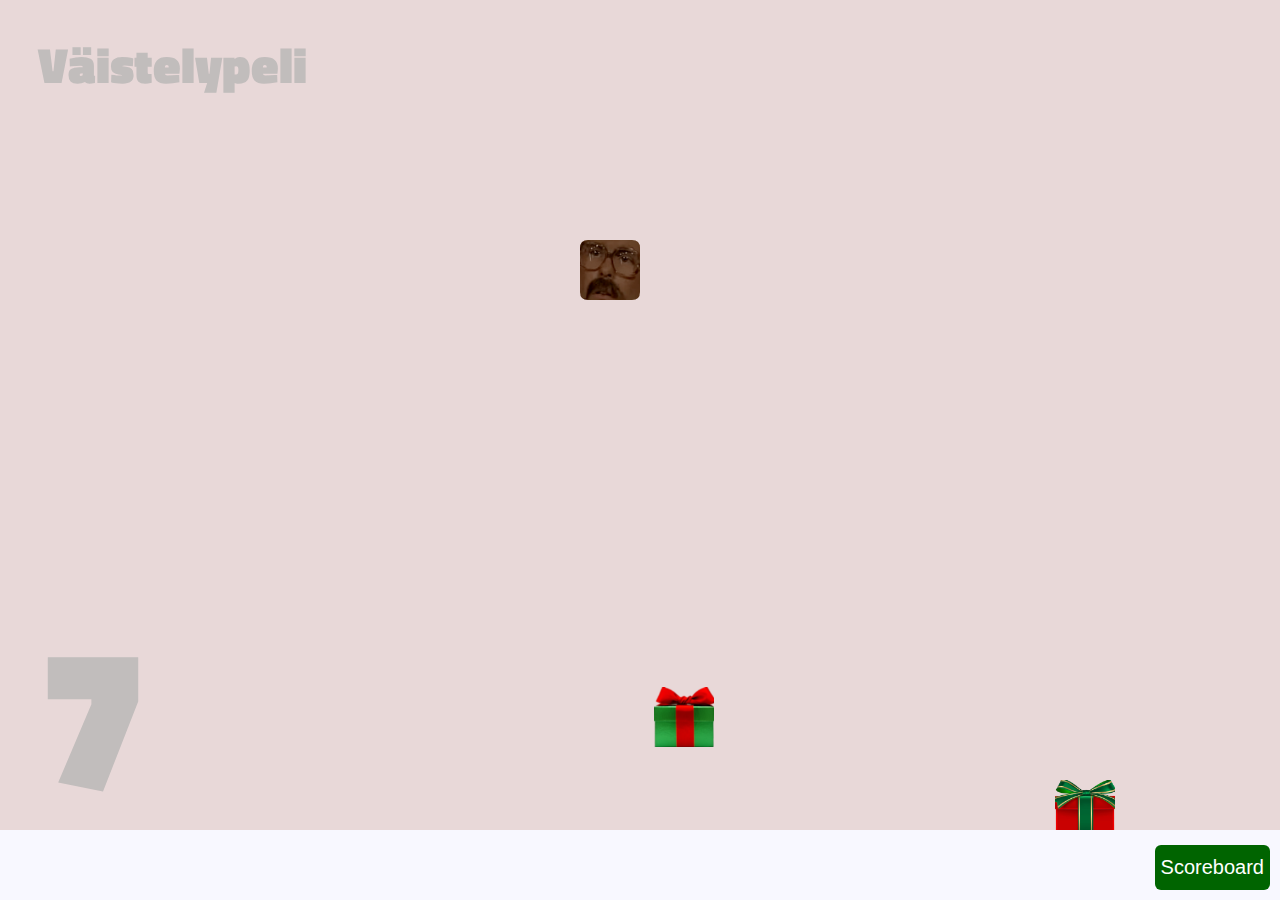
<file: dev.html>
<!DOCTYPE html>
<html>

<head>
	<meta name="viewport" content="width=device-width, user-scalable=no">
	<meta charset="utf-8" />
	<title>Vaistelypeli</title>
	<link rel="stylesheet" href="style.css">
	<link rel="icon" href="smiley-icon.png" type="image" sizes="32x32">
	<link href="https://fonts.googleapis.com/css?family=Titillium+Web:400,600,700,900&display=swap" rel="stylesheet">
</head>

<body onload="startGame()">
	<!--
        <div>
            <button onClick="window.location='scoretable.php';" class="button-scoreboard">Scoreboard</button>
        </div>
		//-->

	<img id="present_1" src="img/present_1.png" width="100" height="100" style="display: none">
    <img id="present_2" src="img/present_2.png" width="100" height="100" style="display: none">
    <img id="present_3" src="img/present_3.png" width="100" height="100" style="display: none">
	<img id="kuutio_raino" src="img/kuutio_raino.png" width="100" height="100" style="display: none">
	<div id="myModal" class="modal">

		<!-- Modal content -->
		<div class="modal-content">
			<div class="modal-top">
				<p>Game over :(</p>
			</div>
			<div class="modal-middle">
				<p id="p1"></p>
			</div>
			<div class="modal-middle2">
				<form action="savescore.php" method="post">
					<div class="input-div">
						<input id="nameinput" name="playername" type="text" placeholder="Your name">
						<input id="score" type="hidden" name="score" value="">
					</div>
					<div class="savebutton-div">
						<input type="submit" name="submit" value="Save Score" id="buttonSave" class="buttonSave">
					</div>
				</form>
			</div>
			<div class="modal-bottom">
				<button id="buttonTry" class="buttonTry">Play again</button>
			</div>
		</div>
	</div>
	<div>
		<button onClick="window.location='scoretable.php';" class="button-scoreboard">Scoreboard</button>
	</div>

	<script src="game.js"></script>
	<script src="colorShift.js"></script>
	<script src="popup.js"></script>
	<script src="mobile-detect.js"></script>
	<script src="configure.js"></script>

</body>

</html>
</file>
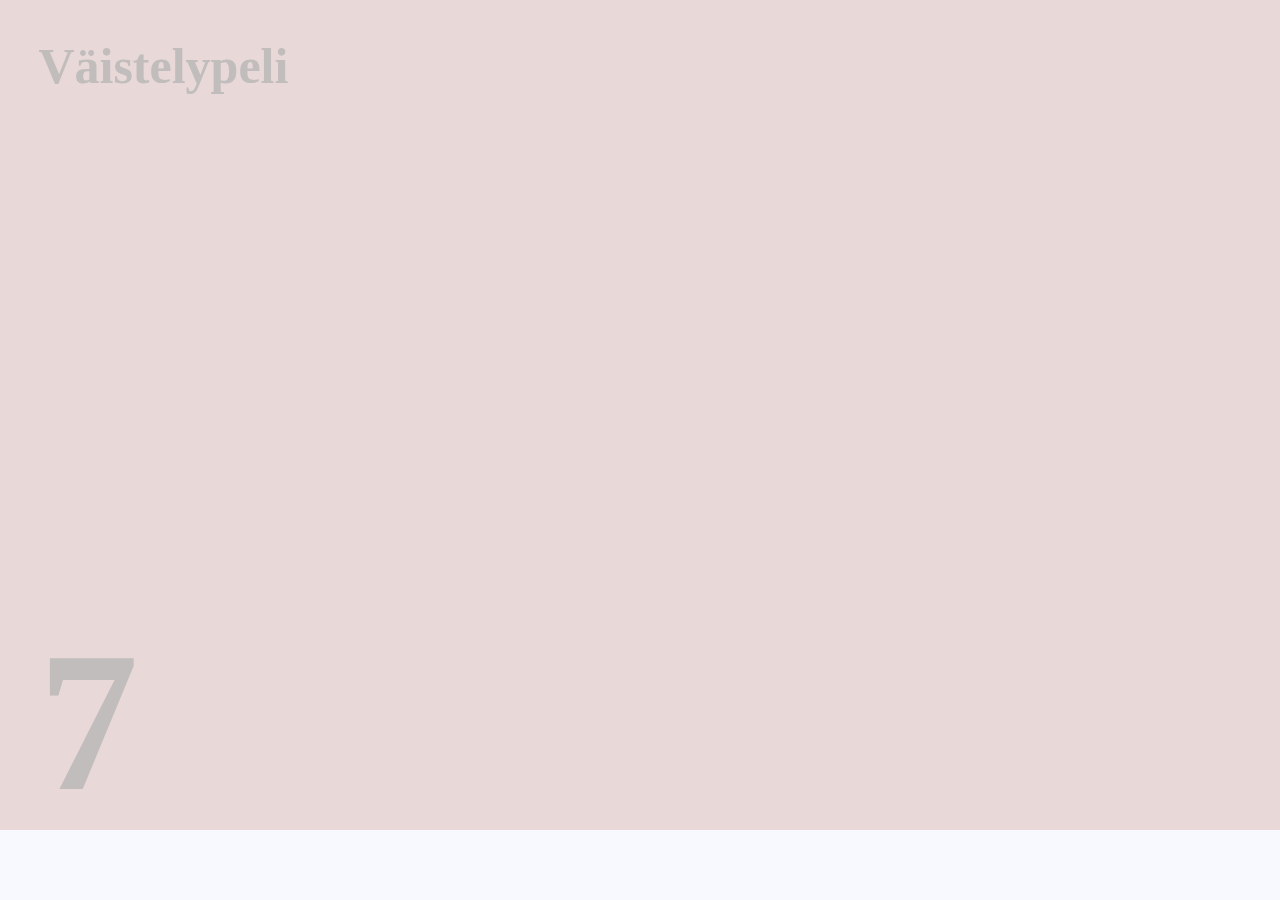
<file: indexhtml.html>
<!DOCTYPE html>
<html>
    <head>
		<meta name="viewport" content= "width=device-width, user-scalable=no">
        <meta charset="utf-8" />
        <title>Video-Game</title>
        <link rel="stylesheet" href="style.css">
        <link rel="icon" href="smiley-icon.png" type="image" sizes="32x32">
    </head>
    <body onload="startGame()">
		<!--
        <div>
            <button onClick="window.location='scoretable.php';" class="button-scoreboard">Scoreboard</button>
        </div>
		//-->

		
        <div id="myModal" class="modal">

            <!-- Modal content -->
            <div class="modal-content">
                <div class="modal-top">
                    <p>Game over :(</p>
                </div>
                <div class="modal-middle">
                    <p id="p1"></p>
                </div>
                <div class="modal-middle2">
                    <form action="savescore.php" method="post">
                        <div class="input-div">
                            <input id="nameinput" name="playername" type="text" placeholder="Your name">
                            <input id="score" type="hidden" name="score" value="">
                        </div>
                        <div class="savebutton-div">
                            <input type="submit" name="submit" value="Save Score" id="buttonSave" class="buttonSave">
                        </div>
                    </form>
                </div>
                <div class="modal-bottom">
                    <button id="buttonTry" class="buttonTry">Play again</button>
                </div>
            </div>
        </div>

        <script src="game.js"></script>
        <script src="colorShift.js"></script>
        <script src="popup.js"></script>
		<script src="mobile-detect.js"></script>
		<script src="configure.js"></script>

    </body>
</html>
</file>
<file: style.css>
@import "snowflakeloop.css";

body {
	width: 100vw;
	height: 100vh;
	position: relative;
	font-family: 'Titillium Web', sans-serif;
	background-color: ghostwhite;
	overflow: hidden;
}

canvas {
	width: 100%;
	background: #e8d8d8;
}

.button-scoreboard {
	background-color: darkgreen;
	border: none;
	color: white;
	position: fixed;
	right: 10px;
	bottom: 10px;
	border-radius: 6px;
	text-align: center;
	font-size: 20px;
	cursor: pointer;
	height: 5%;
}


.modal {
	display: none;
	position: fixed;
	z-index: 1;
	padding-top: 5%;
	left: 0;
	top: 0;
	width: 100%;
	height: 100%;
	background-color: rgba(100, 0, 0, 0.3);
}

.modal-content {
	position: relative;
	background-color: #fefefe;
	font-size: 3em;
	margin: auto;
	padding: 0;
	width: 700px;
	border: 4px solid rgb(50, 115, 57);
	border-radius: 4px;
	box-shadow: 0 0 200px 100px rgba(100, 0, 0, 0.3), 0 0 50px 5px rgba(250, 250, 250, 1);
	-webkit-animation-name: animatetop;
	-webkit-animation-duration: 0.6s;
	animation-name: animatetop;
	animation-duration: 0.6s
}

@-webkit-keyframes animatetop {
	from {
		top: -30%;
		opacity: 0
	}

	to {
		top: 0;
		opacity: 1
	}
}

@keyframes animatetop {
	from {
		top: -30%;
		opacity: 0
	}

	to {
		top: 0;
		opacity: 1
	}
}

.modal-top {
	height: 2em;
	padding: 10px;
	align-items: center;
	display: flex;
	background-color: rgba(180, 180, 180);
	font-weight: 600;
}

.modal-middle {
	height: 2em;
	padding: 10px;
	align-items: center;
	display: flex;
	background-color: rgba(200, 200, 200);
	font-weight: 600;
}

.modal-middle2 {
	height: 2em;
	padding: 10px;
	display: flex;
	align-items: center;
	background-color: rgba(220, 220, 220);
}

form {
	display: flex;
	align-items: center;
	width: 100%;
	height: 100%;
}


input[type=text] {
	width: 95%;
	display: inline-block;
	padding: 10px 5px;
	border-radius: 6px;
	border: none;
	font-size: 0.7em;
	box-sizing: border-box
}

input[type=submit] {
	display: inline-block;
	background-color: forestgreen;
	border: none;
	color: white;
	padding: 0.6em 1em;
	text-decoration: none;
	font-size: 0.5em;
	border-radius: 6px;
	cursor: pointer;
	font-weight: 900;
}

input[type=submit]:hover {
	background-color: rgb(34, 125, 34);
}


.modal-bottom {
	height: 2em;
	padding: 10px;
	align-items: center;
	display: flex;
	background-color: rgba(240, 240, 240);
	color: white;
	font-size: 50px;
}

.buttonTry {
	background-color: dodgerblue;
	border: none;
	padding: 16px 32px;
	color: white;
	border-radius: 6px;
	text-align: center;
	font-size: 30px;
	cursor: pointer;
	font-weight: 900;
}

.buttonTry:hover {
	background-color: rgb(0, 112, 222);
}


@media only screen and (max-width: 720px) {
	.modal {
		padding-top: 10%;
	}

	.modal-content {
		width: 90%;
	}

	.modal-middle {
		font-size: 0.7em;
	}

	input[type=text] {
		padding: 10px 5px;
		border-radius: 6px;
		font-size: 0.5em;
	}

	input[type=submit] {
		padding: 0.6em 0.4em;
		font-size: 0.4em;
	}

	.modal-bottom {
		justify-content: center;
	}
}

.snowflake {
	--size: 1vw;
	width: var(--size);
	height: var(--size);
	background: #f5f5f5;
	border-radius: 50%;
	position: absolute;
	z-index: 4;
	top: -5vh;
}

@keyframes snowfall {
	0% {
		transform: translate3d(var(--left-ini), 0, 0);
	}

	100% {
		transform: translate3d(var(--left-end), 110vh, 0);
	}
}

/* added small blur every 6 snowflakes*/
.snowflake:nth-child(6n) {
	filter: blur(1px);
}


/* SCORETABLE / SCORETABLE / SCORETABLE / SCORETABLE */

.scoreboard-button {
	display: flex;
}

.button-home {
	background-color: dodgerblue;
	border: none;
	color: white;
	position: absolute;
	right: 5px;
	padding: 10px;
	margin: 5px;
	border-radius: 6px;
	text-align: center;
	font-size: 20px;
	cursor: pointer;
}

.scoreboard {
	text-align: center;
	font-size: 40px;
}

.header-text-scoreboard {
	font-size: 80px;
	margin-top: -60px;
}

table {
	border-collapse: collapse;
	width: 800px;
	background-color: #9b9b9b;
}

td,
th {
	border: 2px solid black;
	text-align: left;
	padding: 8px;
}

tr:nth-child(even) {
	background-color: #eee;
}

/* RESET STYLESHEET / RESET STYLESHEET / RESET STYLESHEET */

/* http://meyerweb.com/eric/tools/css/reset/ 
   v2.0 | 20110126
   License: none (public domain)
*/

html,
body,
div,
span,
applet,
object,
iframe,
h1,
h2,
h3,
h4,
h5,
h6,
p,
blockquote,
pre,
a,
abbr,
acronym,
address,
big,
cite,
code,
del,
dfn,
em,
img,
ins,
kbd,
q,
s,
samp,
small,
strike,
strong,
sub,
sup,
tt,
var,
b,
u,
i,
center,
dl,
dt,
dd,
ol,
ul,
li,
fieldset,
form,
label,
legend,
table,
caption,
tbody,
tfoot,
thead,
tr,
th,
td,
article,
aside,
canvas,
details,
embed,
figure,
figcaption,
footer,
header,
hgroup,
menu,
nav,
output,
ruby,
section,
summary,
time,
mark,
audio,
video {
	margin: 0;
	padding: 0;
	border: 0;
	font-size: 100%;

	vertical-align: baseline;
}

/* HTML5 display-role reset for older browsers */
article,
aside,
details,
figcaption,
figure,
footer,
header,
hgroup,
menu,
nav,
section {
	display: block;
}

body {
	line-height: 1;
}

ol,
ul {
	list-style: none;
}

blockquote,
q {
	quotes: none;
}

blockquote:before,
blockquote:after,
q:before,
q:after {
	content: '';
	content: none;
}

table {
	border-collapse: collapse;
	border-spacing: 0;
}
</file>
